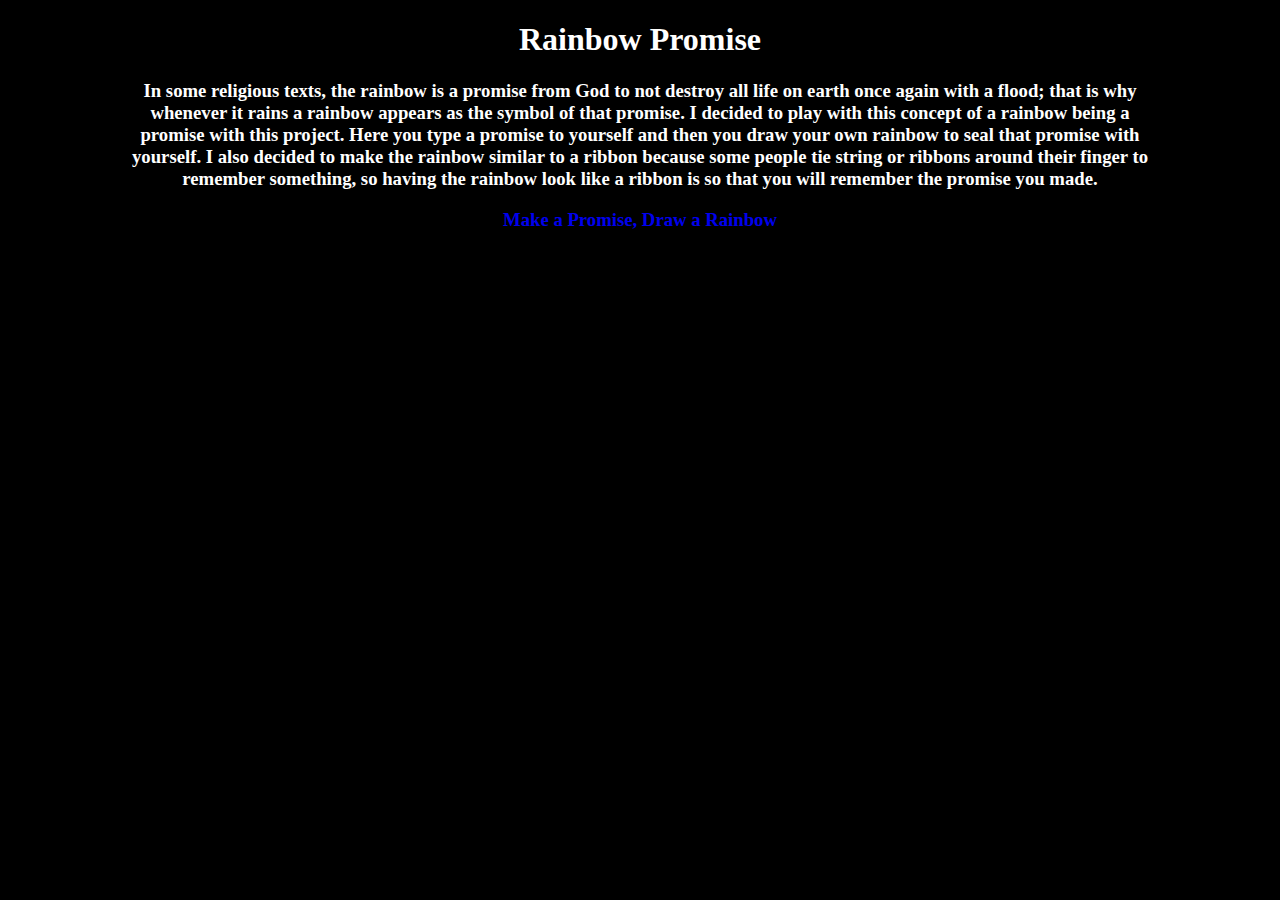
<file: index.html>
<!DOCTYPE html>
<html>
  <div class="box">
      <head>
        <meta charset="utf-8">
        <link rel="stylesheet" type="text/css" href="style.css">
        <!--adding a style section here overrides the css sheet-->
      </head>
      <header>
        <h1>Rainbow Promise</h1>
      </div>
      </header>
  <body>
    <h3>In some religious texts, the rainbow is a promise from God to not destroy all life on earth once again with a flood; that is why whenever it rains a rainbow appears as the symbol of that promise. I decided to play with this concept of a rainbow being a promise with this project. Here you type a promise to yourself and then you draw your own rainbow to seal that promise with yourself. I also decided to make the rainbow similar to a ribbon because some people tie string or ribbons around their finger to remember something, so having the rainbow look like a ribbon is so that you will remember the promise you made.</h3>
    <h3><a href="rainbow.html">Make a Promise, Draw a Rainbow</a></h3>
  </body>
</html>
</file>
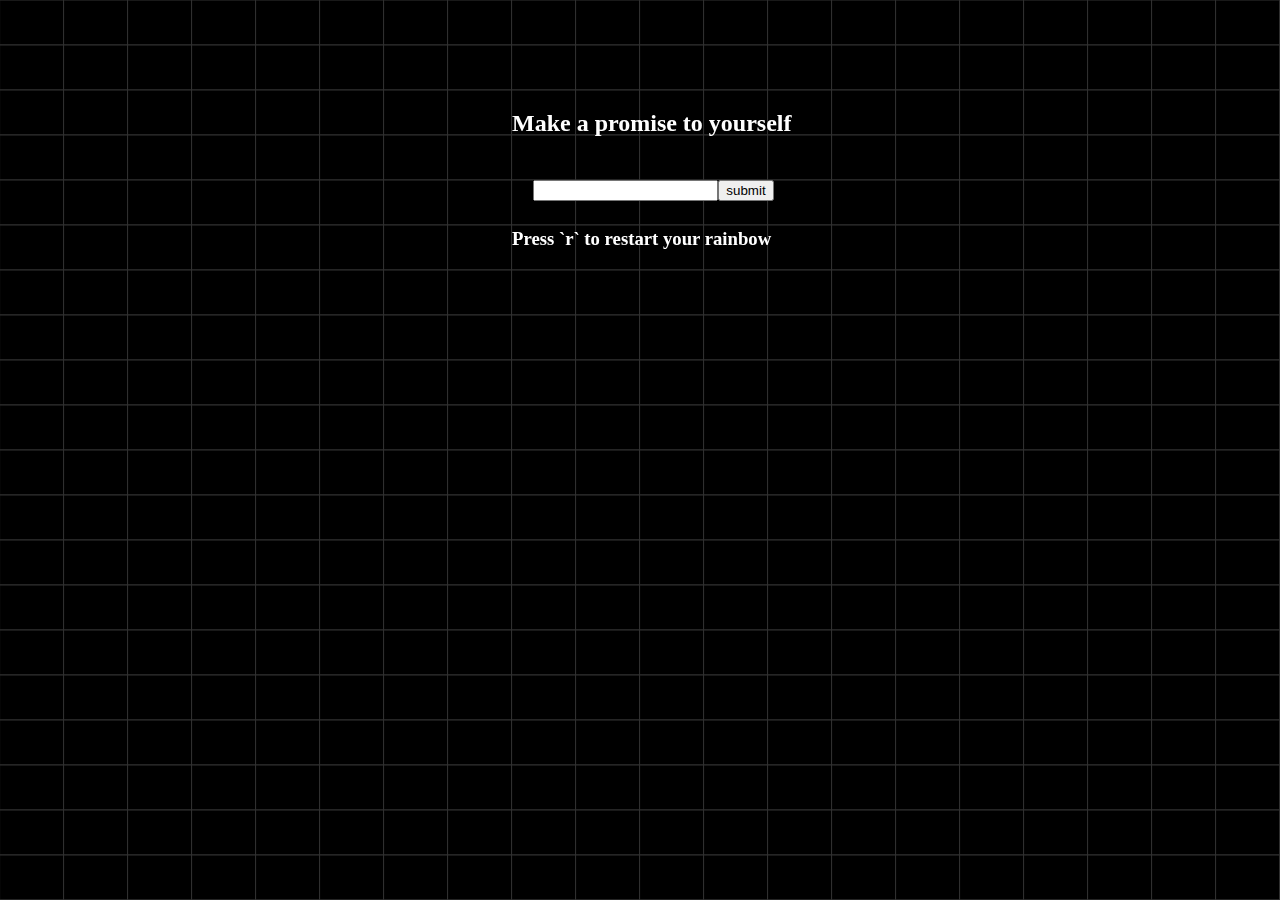
<file: rainbow.html>
<!DOCTYPE html><html><head>
    <script src="p5.js"></script>
    <script src="p5.dom.min.js"></script>
    <script src="p5.sound.min.js"></script>
    <link rel="stylesheet" type="text/css" href="style.css">
    <meta charset="utf-8">
    <h1></h1>
    <script src="sketch.js"></script>
  </head>
  <body>
    <!-- <script src="sketch.js"></script> -->


</body></html>
</file>
<file: style.css>
html{
  margin: 0;
  padding: 0;

}

body{
  margin: 20px auto 0 auto;
  width: 80%;
  text-align: center;
  background-color: black;
}

canvas {
  /* display: block;
  border: 5px solid black;
  margin: 0px auto 0 auto; */
  margin: auto;
  top: 0;
  left: 0;
  position: absolute;
  z-index: -1;

}

h1 {
  color: white;
}

h2 {
  color: white;
}

h3 {
  color: white;
}

a {
  color: #white;
  text-decoration: none;
}

a:visited {
  color: #white;
  text-decoration: none;
}
</file>
